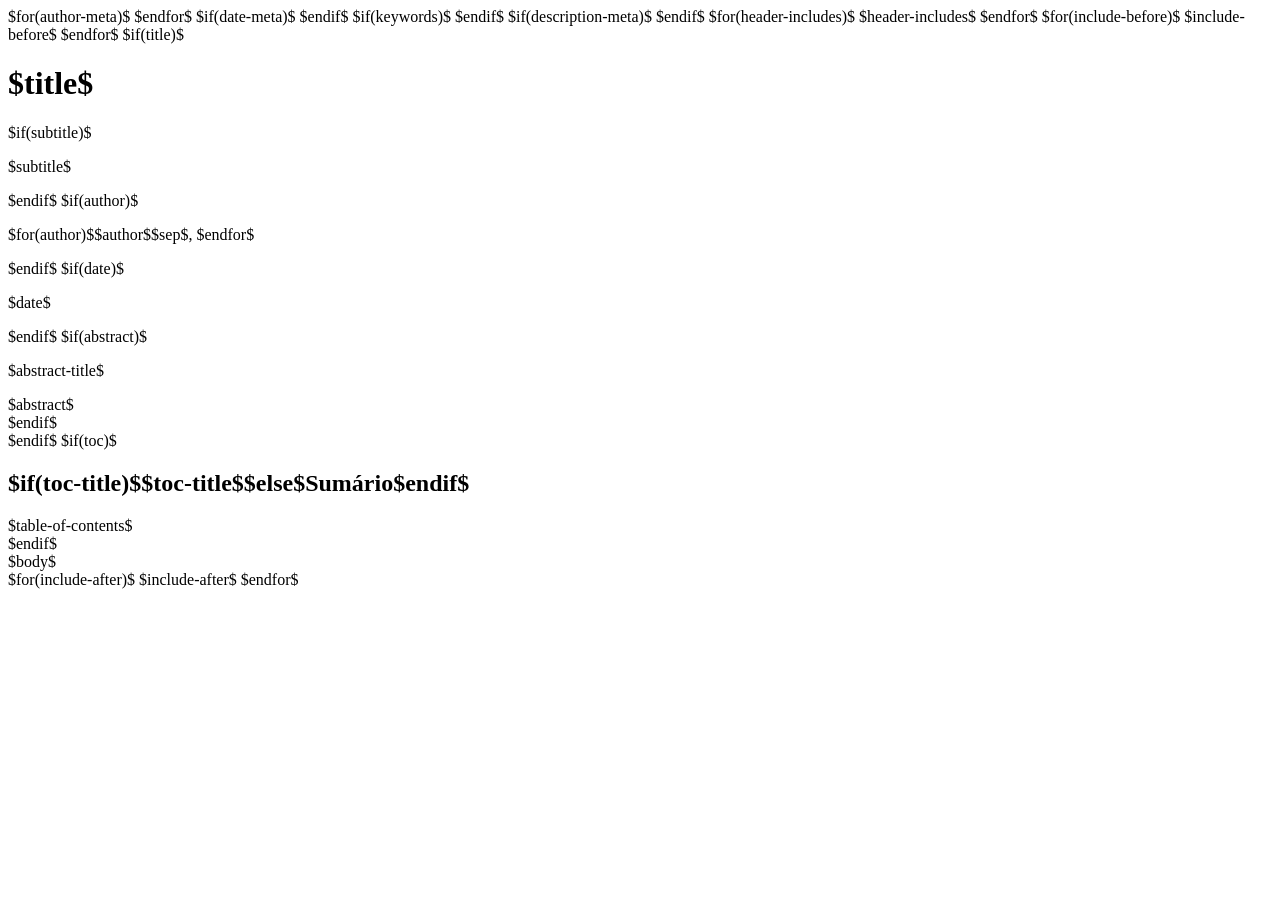
<file: app/converter/assets/template.html>
<!DOCTYPE html>
<html$if(lang)$ lang="$lang$"$endif$$if(dir)$ dir="$dir$"$endif$>
<head>
<meta charset="utf-8">
<meta name="color-scheme" content="light">
$for(author-meta)$
<meta name="author" content="$author-meta$">
$endfor$
$if(date-meta)$
<meta name="dcterms.date" content="$date-meta$">
$endif$
$if(keywords)$
<meta name="keywords" content="$for(keywords)$$keywords$$sep$, $endfor$">
$endif$
$if(description-meta)$
<meta name="description" content="$description-meta$">
$endif$
<title>$pagetitle$</title>
<style>$highlighting-css$</style>
<style>/*__DOCUMENT_CSS__*/</style>
$for(header-includes)$
$header-includes$
$endfor$
</head>
<body>
$for(include-before)$
$include-before$
$endfor$
$if(title)$
<header id="title-block-header">
<h1 class="title">$title$</h1>
$if(subtitle)$
<p class="subtitle">$subtitle$</p>
$endif$
$if(author)$
<p class="authors">$for(author)$<span class="author">$author$</span>$sep$, $endfor$</p>
$endif$
$if(date)$
<p class="date">$date$</p>
$endif$
$if(abstract)$
<section class="abstract">
<p class="abstract-title">$abstract-title$</p>
$abstract$
</section>
$endif$
</header>
$endif$
$if(toc)$
<nav id="TOC" role="doc-toc">
<h2 id="toc-title">$if(toc-title)$$toc-title$$else$Sumário$endif$</h2>
$table-of-contents$
</nav>
$endif$
<main>
$body$
</main>
$for(include-after)$
$include-after$
$endfor$
</body>
</html>
</file>
